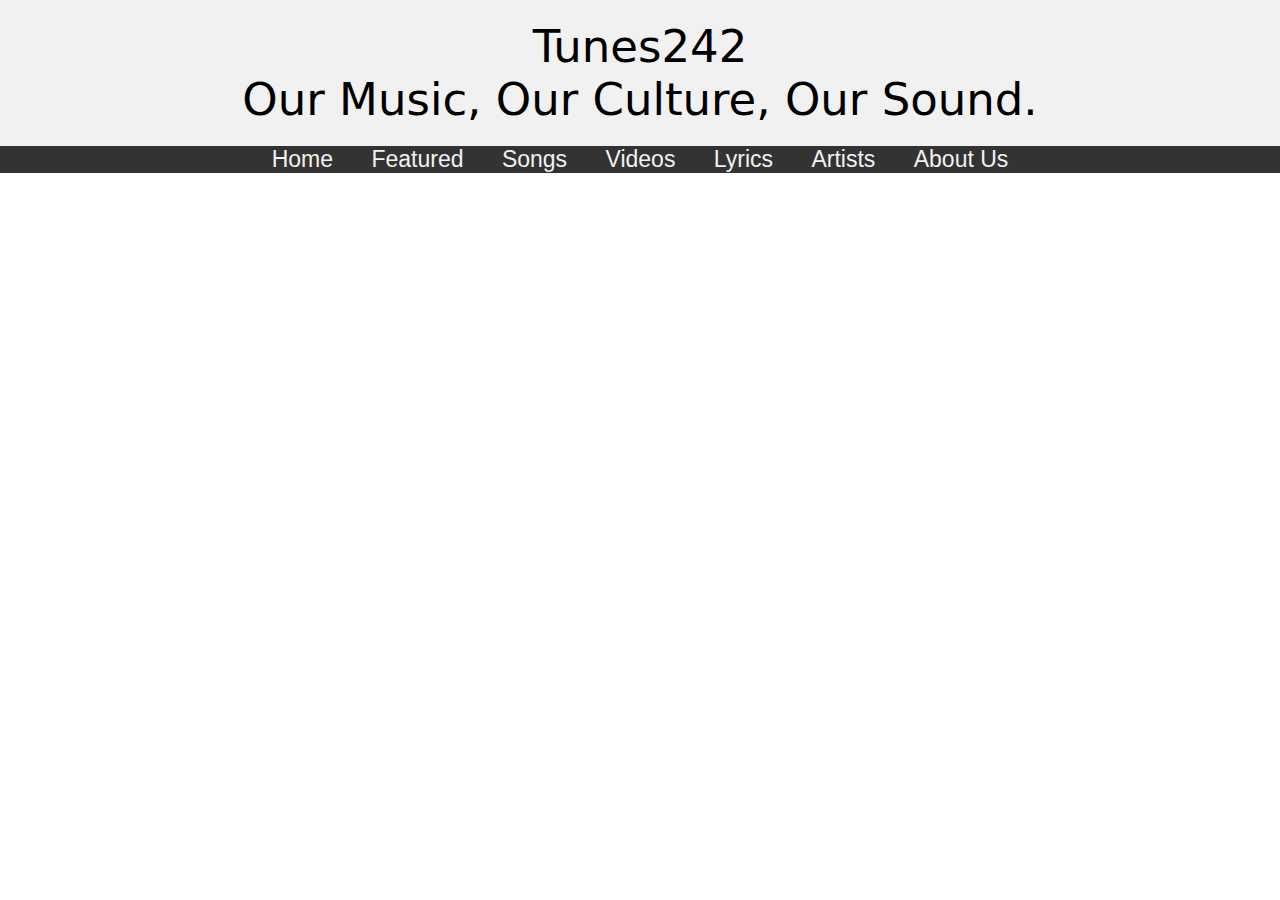
<file: About.html>
<!DOCTYPE html>
<html>
<head>
	<meta http-equiv="refresh" content="5">
	<meta charset="utf-8">
	<meta name="viewport" content="width=device-width, initial-scale=1.0">
	<link rel="stylesheet" type="text/css" href="NavBar.css">
	
	<title>About Tunes242</title>
</head>
<body>
		<div class=Grid>
		<div class="Header">Tunes242
			<p> Our Music, Our Culture, Our Sound.</p>

		</div>
		<div class="Nav-bar">
  			<a href="Home.html">Home</a>
  			<a href="Featured.html">Featured</a>
  			<a href="Songs.html">Songs</a>
  			<a href="Videos.html">Videos</a>
  			<a href="Lyrics.html">Lyrics</a>
 			<a href="Artists.html">Artists</a>
  			<a href="About.html">About Us</a>
  		</div>

<p></p>
</body>
</html>
</file>
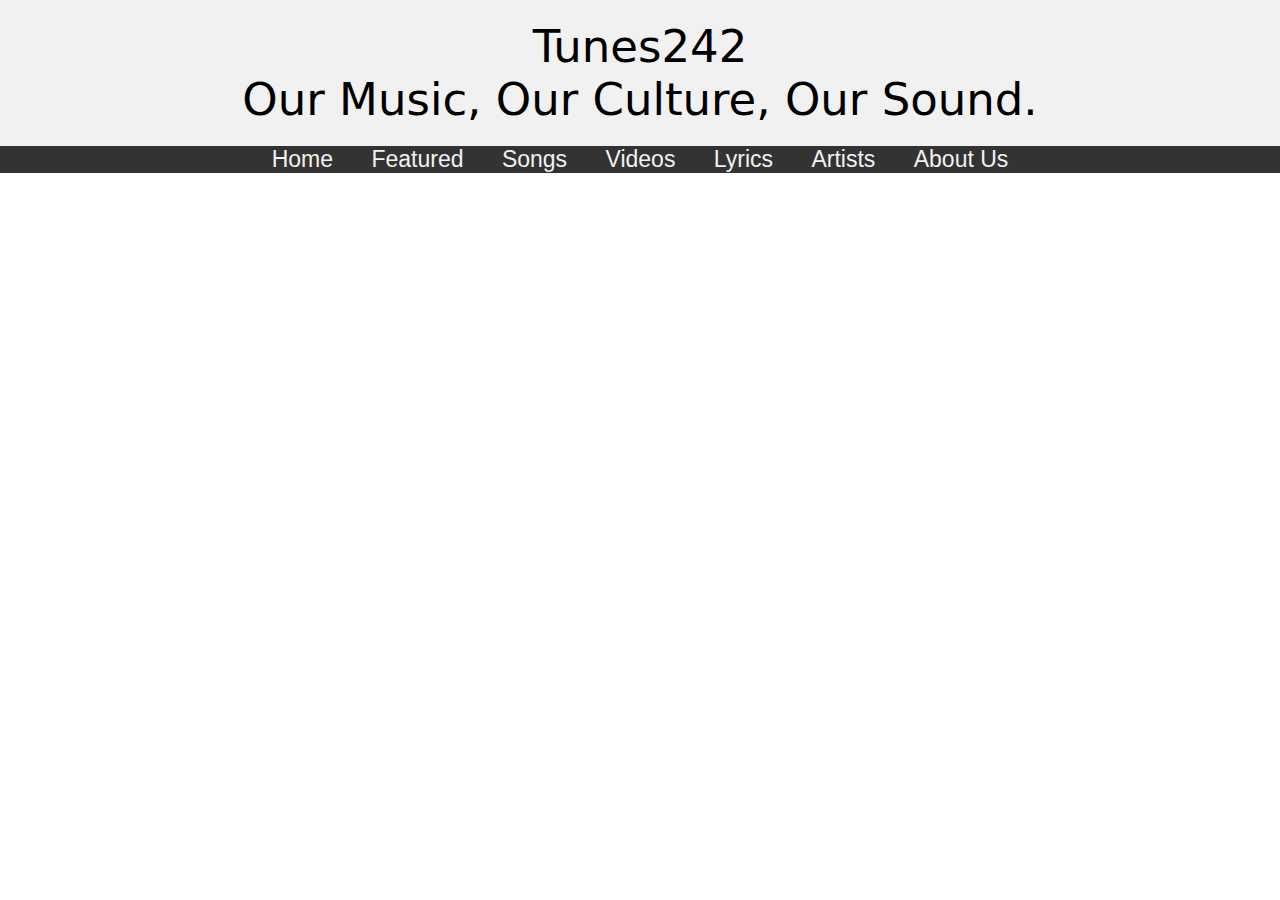
<file: Artists.html>
<!DOCTYPE html>
<html>
<head>
	<meta http-equiv="refresh" content="5">
	<meta charset="utf-8">
	<meta name="viewport" content="width=device-width, initial-scale=1.0">
	<link rel="stylesheet" type="text/css" href="NavBar.css">
	
	<title></title>
</head>
<body>
		<div class=Grid>
		<div class="Header">Tunes242
			<p> Our Music, Our Culture, Our Sound.</p>

		</div>
		<div class="Nav-bar">
  			<a href="Home.html">Home</a>
  			<a href="Featured.html">Featured</a>
  			<a href="Songs.html">Songs</a>
  			<a href="Videos.html">Videos</a>
  			<a href="Lyrics.html">Lyrics</a>
 			<a href="Artists.html">Artists</a>
  			<a href="About.html">About Us</a>
  		</div>

</body>
</html>
</file>
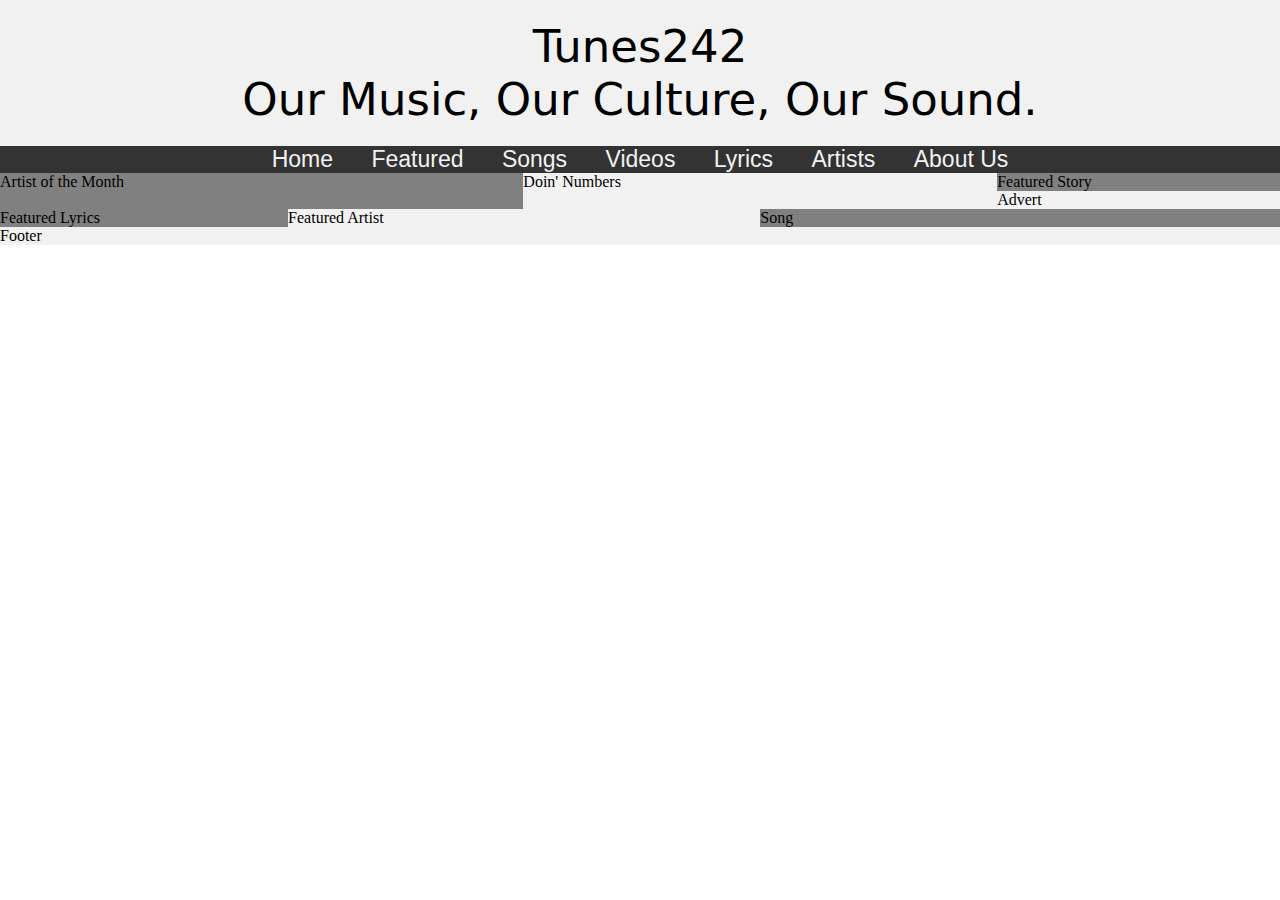
<file: Home.html>
<!DOCTYPE html>
<html>
<head>
	<meta http-equiv="refresh" content="5">
	<meta charset="utf-8">
	<meta name="viewport" content="width=device-width, initial-scale=1.0">
	<link rel="stylesheet" type="text/css" href="Home.css">
	<link rel="stylesheet" type="text/css" href="NavBar.css">
	<title>Tunes 242 V2</title>
</head>
<body>

	
	<div class="Header">Tunes242
			<p> Our Music, Our Culture, Our Sound.</p>
	</div>
		<div class="Nav-bar">
  			<a href="Home.html">Home</a>
  			<a href="Featured.html">Featured</a>
  			<a href="Songs.html">Songs</a>
  			<a href="Videos.html">Videos</a>
  			<a href="Lyrics.html">Lyrics</a>
 			<a href="Artists.html">Artists</a>
  			<a href="About.html">About Us</a>
  		</div>

	<div class=Grid>
		<div class="AoM">Artist of the Month</div>
		<div class="DoinNumbers">Doin' Numbers</div>
		<div class="FeaturedStory">Featured Story</div>
		<div class="Advertisement">Advert</div>
		<div class="FeaturedLyrics">Featured Lyrics</div>
		<div class="FeaturedArtist">Featured Artist</div>
		<div class="Song">Song</div>
		<div class="Footer">Footer</div>
	</div>


</div>
</body>
</html>
</file>
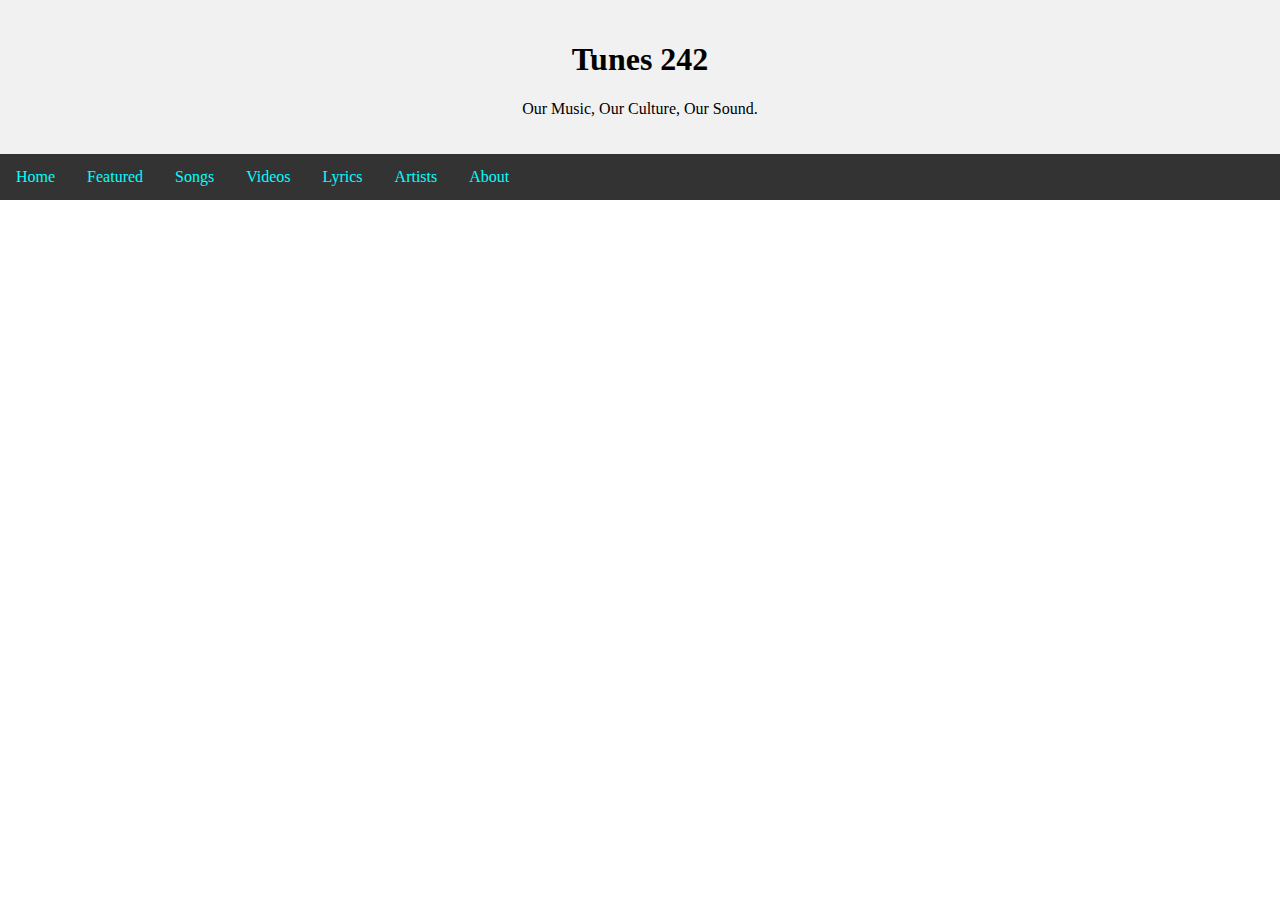
<file: Tunes242v.03.html>
<!DOCTYPE html>
<html>
<head>
	  	<meta http-equiv="refresh" content="10">
	   	<link rel="stylesheet" type="text/css" href="Tunes242.css">

	<title>Tunes242</title>
		<meta charset="utf-8">
		<meta name="viewport" content="width=device-width, initial-scale=1">

<style>
	
	* {
    box-sizing: border-box;
}

	body {
  		margin: 0;
}
</style>

</head>
<body>

<div class="header">
	<h1>Tunes 242</h1>
	<p>Our Music, Our Culture, Our Sound.</p>
</div>

<div class="topnav">
  <a href="Home.html">Home</a>
  <a href="Featured.html">Featured</a>
  <a href="Songs.html">Songs</a>
  <a href="Videos.html">Videos</a>
  <a href="Lyrics.html">Lyrics</a>
  <a href="Artists.html">Artists</a>
  <a href="About.html">About</a>
</div>



</body>
</html>
</file>
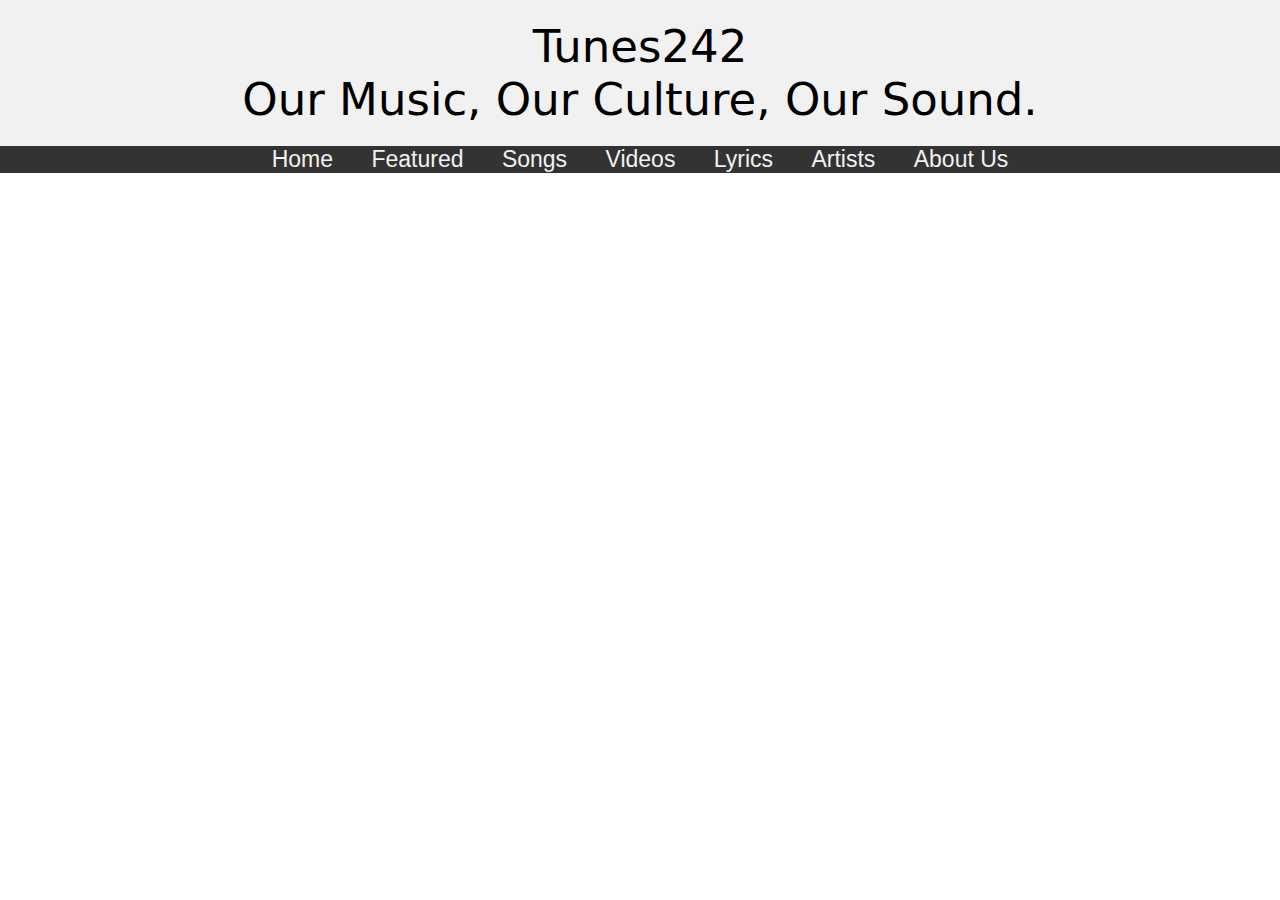
<file: Videos.html>
<!DOCTYPE html>
<html>
<head>
	<meta http-equiv="refresh" content="5">
	<meta charset="utf-8">
	<meta name="viewport" content="width=device-width, initial-scale=1.0">
 	<link rel="stylesheet" type="text/css" href="NavBar.css">
	<title></title>
</head>
<body>
		<div class=Grid>
		<div class="Header">Tunes242
			<p> Our Music, Our Culture, Our Sound.</p>

		</div>
		<div class="Nav-bar">
  			<a href="Home.html">Home</a>
  			<a href="Featured.html">Featured</a>
  			<a href="Songs.html">Songs</a>
  			<a href="Videos.html">Videos</a>
  			<a href="Lyrics.html">Lyrics</a>
 			<a href="Artists.html">Artists</a>
  			<a href="About.html">About Us</a>
  		</div>

</body>
</html>
</file>
<file: NavBar.css>
* {
	margin: 0;
	padding: 0;
}

.Header {
	grid-area: Header;
	grid-template-columns: ;
	text-align: center;
	font-size: 45px;
	font-family: sans;
	padding: 20px;
	background-color: #f1f1f1;
}
.Nav-bar {
	grid-area: Nav-bar;
	overflow: hidden;
    background-color: #333;
    text-align: center;
    text-rendering: optimizeLegibility;
    font-family: sans-serif;  
    font-size: 23px; 
}
.Nav-bar a {
    color: #f2f2f2;
    text-align: center;
    padding: 14px 16px;
    text-decoration: none;	
}

.Nav-bar a:hover {
    background-color: #ddd;
    color: black;
}
</file>
<file: Home.css>
* {
	margin: 0;
	padding: 0;
}

.Grid {
	display: Grid;
	grid-template-areas:

		"AoM AoM DoinNumbers DoinNumbers FeaturedStory"
		"AoM AoM DoinNumbers DoinNumbers Advertisement"
		"FeaturedLyrics FeaturedArtist FeaturedArtist Song Song"
		"FeaturedLyrics FeaturedArtist FeaturedArtist Song Song"
		"FeaturedLyrics FeaturedArtist FeaturedArtist Song Song"
		"FeaturedLyrics FeaturedArtist FeaturedArtist Song Song"
		"Footer Footer Footer Footer Footer"; 
}		

.Header {
	grid-area: Header;
	grid-template-columns: ;
	text-align: center;
	font-size: 45px;
	font-family: sans;
	padding: 20px;
	background-color: #f1f1f1;

}

.Nav-bar {
	grid-area: Nav-bar;
	overflow: hidden;
    background-color: #333;
    text-align: center;
    text-rendering: optimizeLegibility;
    font-family: sans-serif;  
    font-size: 23px; 
}
.Nav-bar a {
    color: #f2f2f2;
    text-align: center;
    padding: 14px 16px;
    text-decoration: none;	
}

.Nav-bar a:hover {
    background-color: #ddd;
    color: black;
}

.AoM {
	grid-area: AoM;
	
}

.DoinNumbers {
	grid-area: DoinNumbers;
	
}

.FeaturedStory {
	grid-area: FeaturedStory;
}

.Advertisement {
	grid-area: Advertisement;
	
}

.FeaturedLyrics {
	grid-area: FeaturedLyrics;

}

.FeaturedArtist {
	grid-area: FeaturedArtist;
}

.Song {
	grid-area: Song;
}
.Footer {
	grid-area: Footer;
}
.Grid div:nth-child(even) {
	background-color: #f1f1f1;
}

.Grid div:nth-child(odd) {
	background-color: grey;
}
</file>
<file: Tunes242.css>
.header {
    background-color: #F1F1F1;
    text-align: center;
    padding: 20px;
}

.topnav {
    overflow: hidden;
    background-color: #333;
}

.topnav a {
    float: left;
    display: block;
    color: aqua;
    text-align: center;
    padding: 14px 16px;
    text-decoration: none;
}

.topnav a:hover {
    background-color: gold;
    color: black;
}

.column {
    float: left;
    width: 33.33%;
}

.row:after {
    content: "";
    display: table;
    clear: both;
}

@media screen and (max-width: 600px) {
    .column {
        width: 100%;
    }
}
</file>
